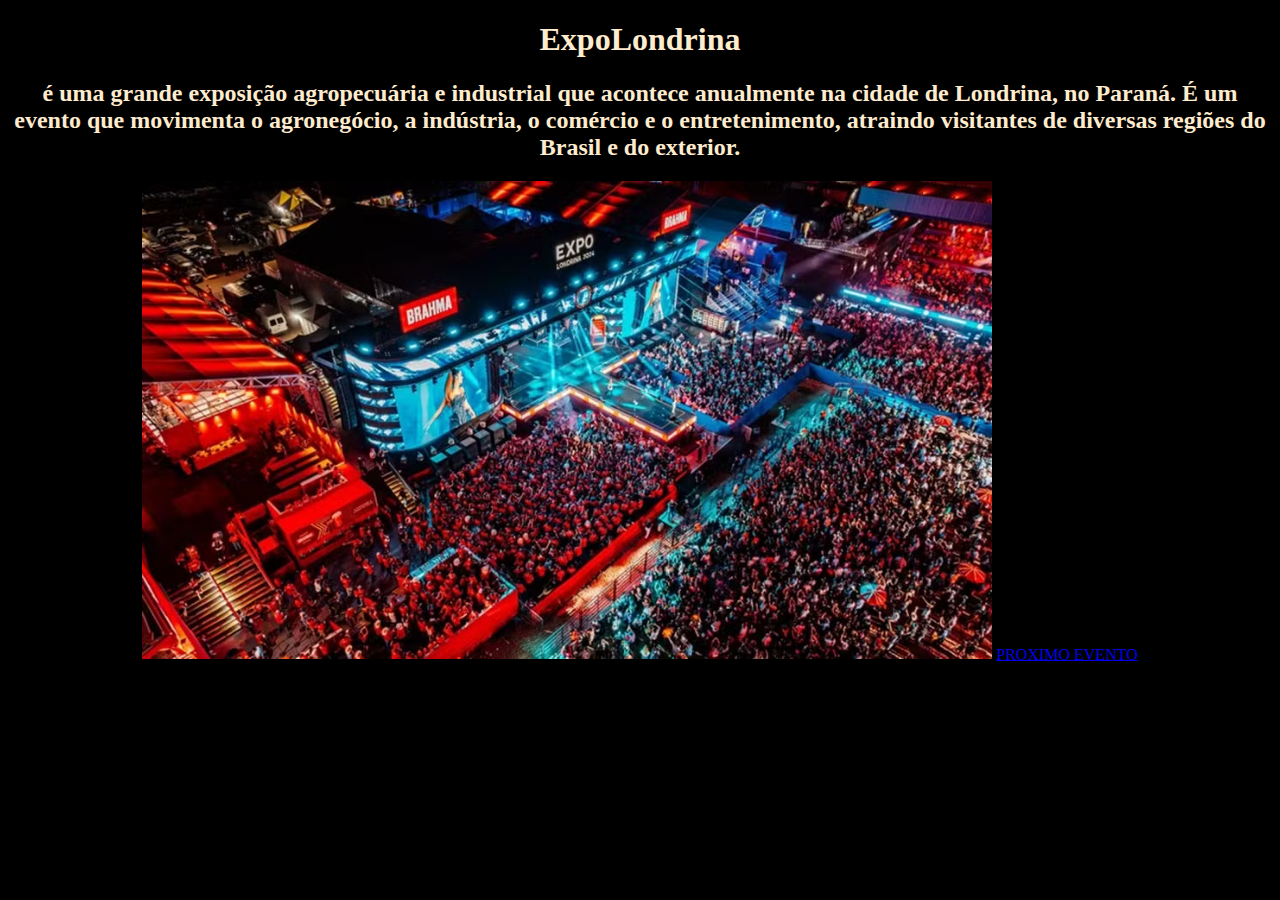
<file: index.html>
<!DOCTYPE html>
<html lang="en">
<head>
    <meta charset="UTF-8">
    <meta name="viewport" content="width=device-width, initial-scale=1.0">
    <link rel="stylesheet" href="style.css">
    <title>Eventos culturais como ponte entre o campo e a cidade</title>
</head>
<body class="eventos culturais">
    <h1>ExpoLondrina</h1>
    <h2>é uma grande exposição agropecuária e industrial que acontece anualmente na cidade de Londrina, no Paraná. É um evento que movimenta o agronegócio, a indústria, o comércio e o entretenimento, atraindo visitantes de diversas regiões do Brasil e do exterior.</h2>
    <img src="expolondrina (1).avif" alt="img1">
    <a href="index2.html">PROXIMO EVENTO</a></P>
</body>
</html>
</file>
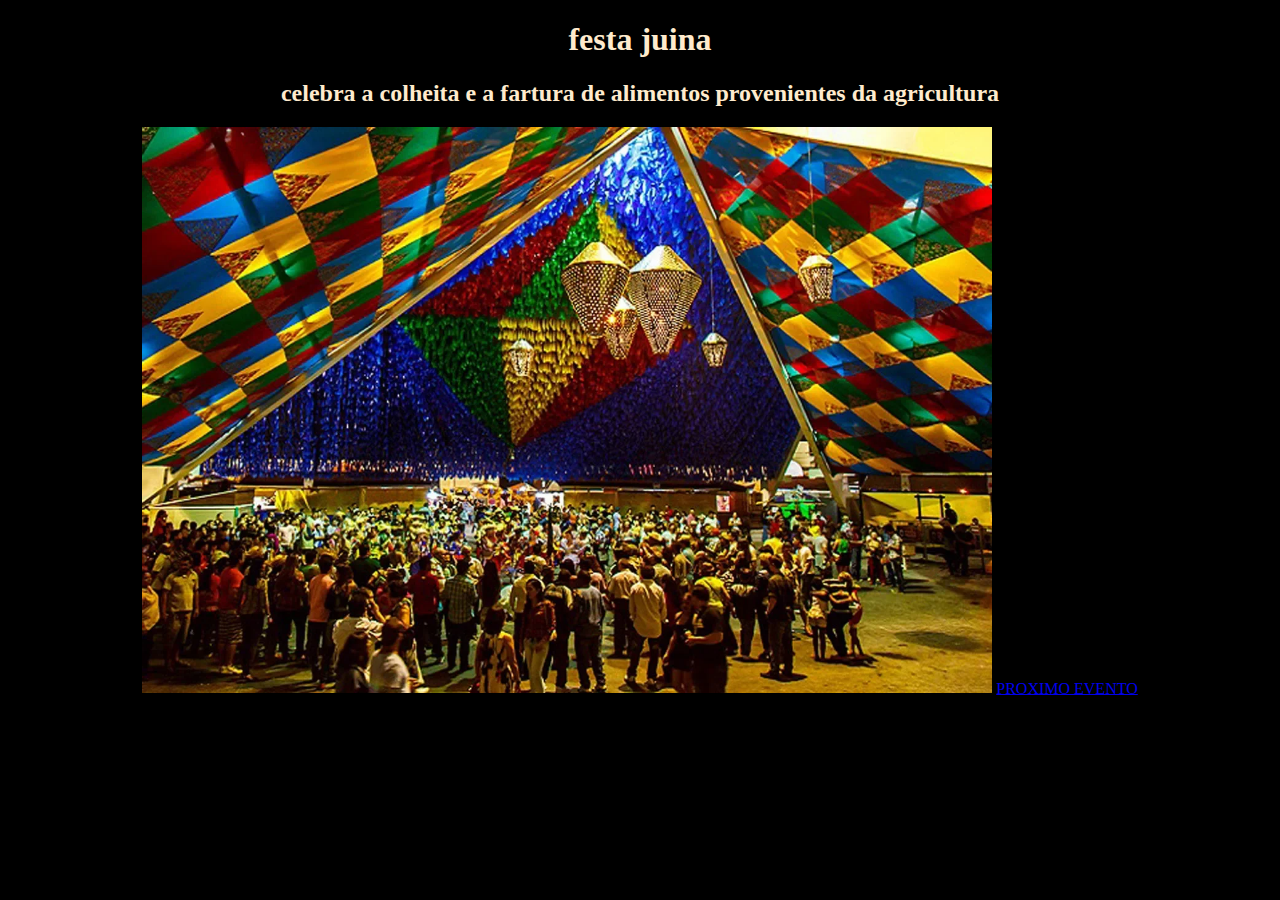
<file: index2.html>
<!DOCTYPE html>
<html lang="en">
<head>
    <meta charset="UTF-8">
    <meta name="viewport" content="width=device-width, initial-scale=1.0">
    <link rel="stylesheet" href="style.css">
    <title>Document</title>
</head>
<body>
    <h1>festa juina</h1>
    <h2>celebra a colheita e a fartura de alimentos provenientes da agricultura</h2>
    <img src="festa-junina.webp" alt="img2">
    <a href="index3.html">PROXIMO EVENTO</a>
</body>
</html>
</file>
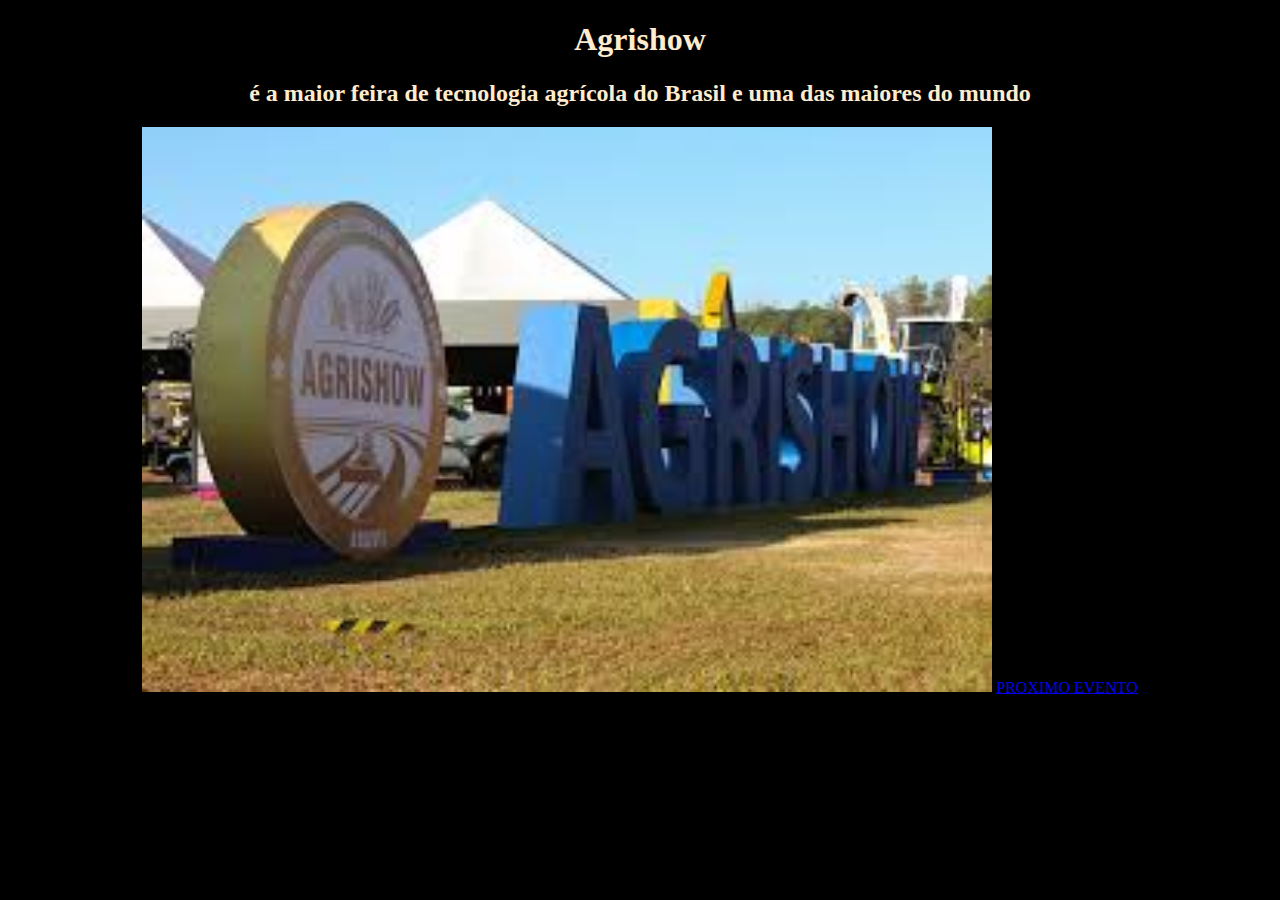
<file: index3.html>
<!DOCTYPE html>
<html lang="en">
<head>
    <meta charset="UTF-8">
    <meta name="viewport" content="width=device-width, initial-scale=1.0">
    <link rel="stylesheet" href="style.css">
    <title>Document</title>
</head>
<body>
    <h1>Agrishow</h1>
    <h2> é a maior feira de tecnologia agrícola do Brasil e uma das maiores do mundo</h2>
    <img src="images.jpeg" alt="img3">
    <a href="index4.html">PROXIMO EVENTO</a>
</body>
</html>
</file>
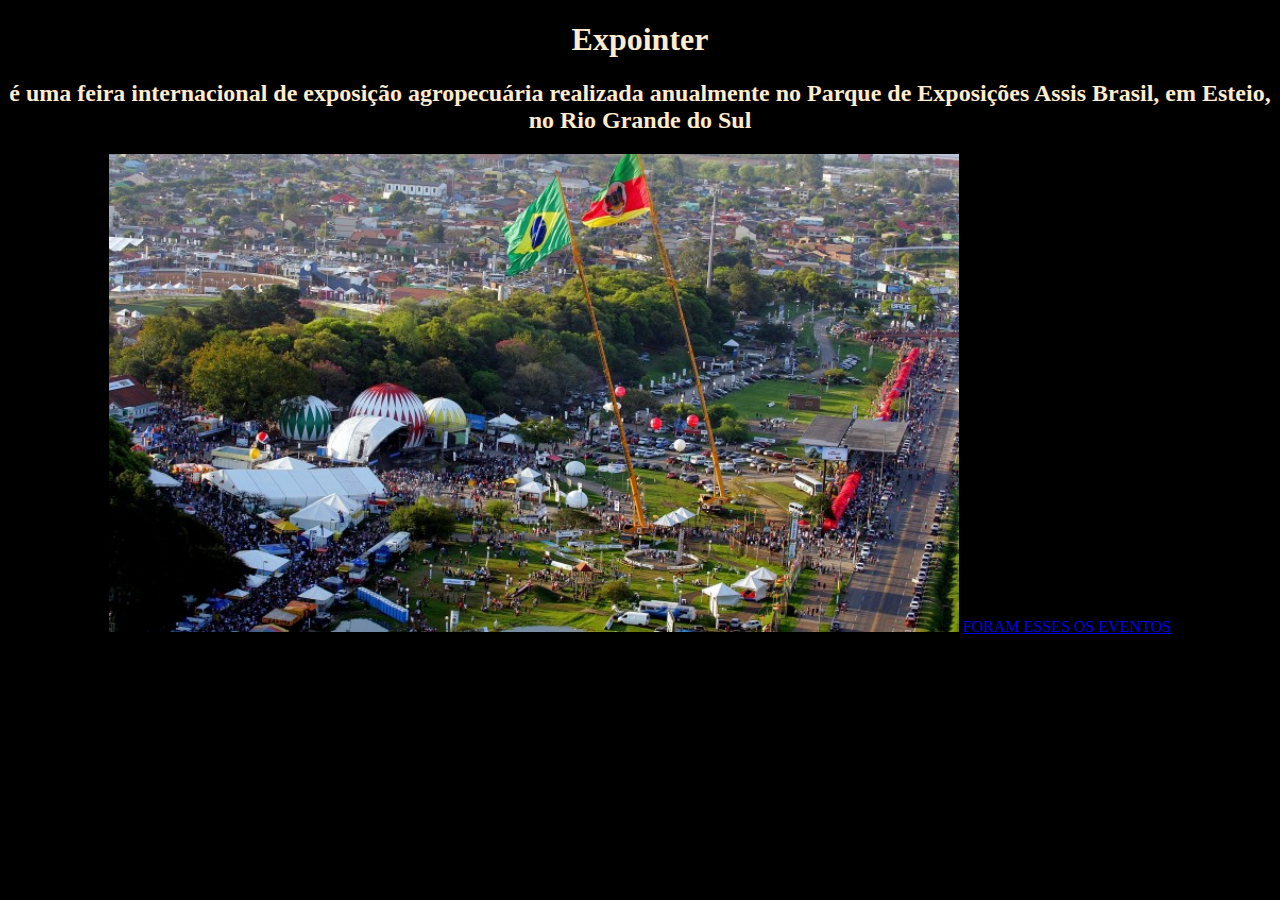
<file: index4.html>
<!DOCTYPE html>
<html lang="en">
<head>
    <meta charset="UTF-8">
    <meta name="viewport" content="width=device-width, initial-scale=1.0">
    <link rel="stylesheet" href="style.css">
    <title>Document</title>
</head>
<body>
    <h1>Expointer</h1>
    <h2>é uma feira internacional de exposição agropecuária realizada anualmente no Parque de Exposições Assis Brasil, em Esteio, no Rio Grande do Sul</h2>
    <img src="02145250_2948_GD.jpg" alt="img4">
    <a href="index.html">FORAM ESSES OS EVENTOS</a>
</body>
</html>
</file>
<file: style.css>
body{
background-color: black;
text-align: center;
}
h1{
    text-align: center;
    color: blanchedalmond;
}
h2{
    text-align: center;
    color: blanchedalmond;
}
img{
    width: 850px;
}
</file>
